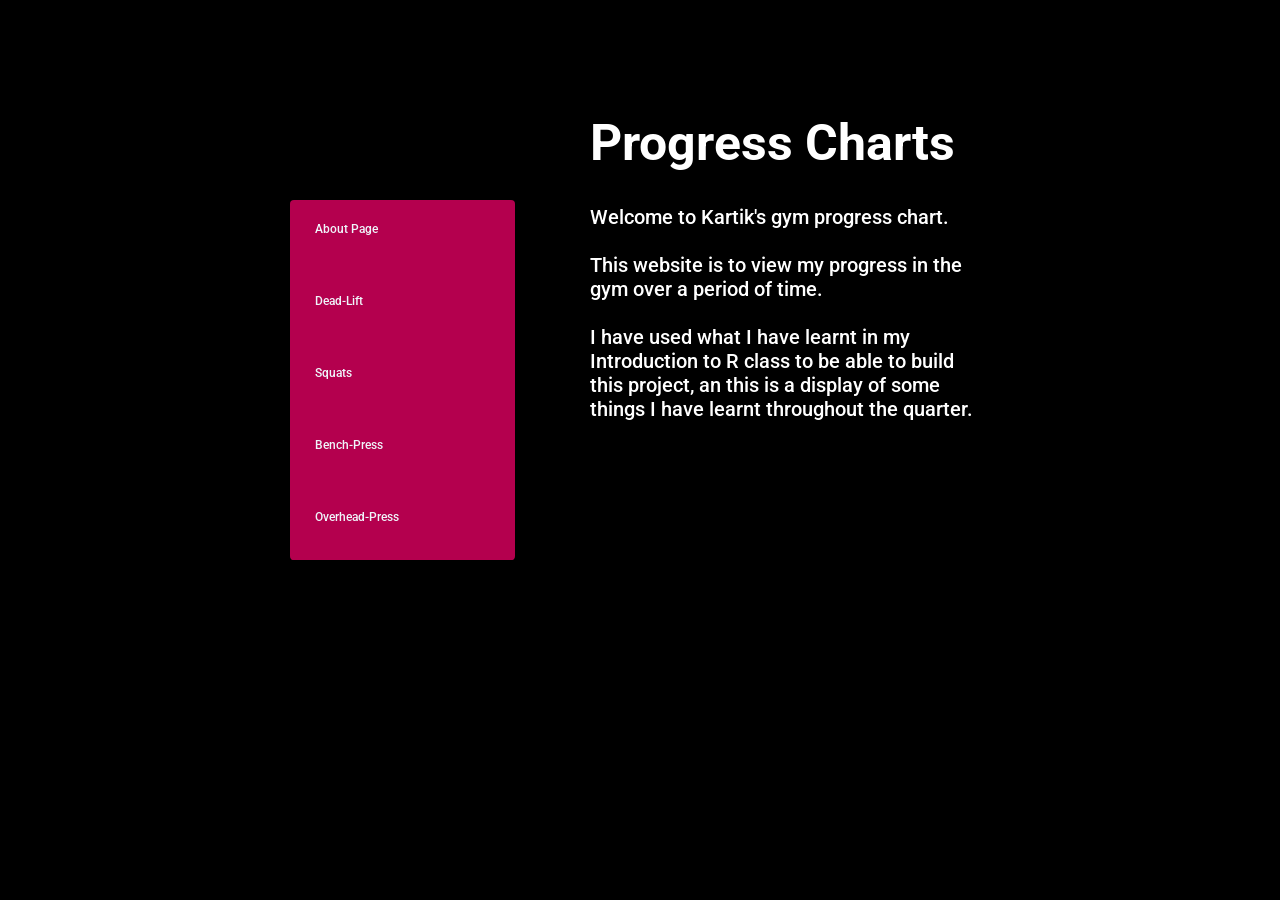
<file: index.html>
<!DOCTYPE html>
<html lang="en" >

<head>
  <meta charset="UTF-8">
  <title>Progress Charts</title>

      <link rel="stylesheet" href="css/style.css">

</head>

<body>

<!-- / Begin Body -->
<div class='swanky'>
  <!-- / Introduction Block -->
  <div class='swanky_title'>
    <h1 >Progress Charts</h1>
<p id = "about">Welcome to Kartik's gym progress chart.<br><br>
This website is to view my progress in the gym over a period of time.<br><br>
I have used what I have learnt in my Introduction to R class to be able to build this project, an this is a display of some things I have learnt throughout the quarter.
</p>
    <p></p>
  </div>
  <!-- Side menu -->
  <div class='swanky_wrapper'>
    <label onclick="loadAbout()">
      <span id = 'about'>About Page</span>
      <div class='bar'></div>
    </label>
    <label onclick="loadDeadlift()">
      <span>Dead-Lift</span>
      <div class='lil_arrow'></div>
      <div class='bar'></div>
    </label>
    <label onclick="loadSquats()">
      <span>Squats</span>
      <div class='bar'></div>
    </label>
    <label onclick="loadBench()">
      <span>Bench-Press</span>
      <div class='bar'></div>
</label>
<label onclick="loadOverhead()">
      <span>Overhead-Press</span>
      <div class='bar'></div>
    </label>

</div>
<!-- End side menu -->
</body>
<script type="text/javascript" src="js/index.js"></script>

</html>
</file>
<file: css/style.css>
@import url(https://fonts.googleapis.com/css?family=Roboto:400,700,300);
ul {
  padding: 0;
  margin: 0;
}



h1 {
  font-size: 50px
}

p{
  font-size: 20px
}

li {
  list-style-type: none;
}

input[type='radio'] {
  display: none;
}

label {
  cursor: pointer;
}

::-webkit-scrollbar {
  display: none;
}

.visible {
  visibility: visible;
  opacity: 1;
  transition: opacity 2s linear;
}
.hidden {
  visibility: hidden;
  opacity: 0;
  transition: visibility 0s 2s, opacity 2s linear;
}

body .swanky {
  margin: auto;
  top: 0;
  bottom: 0;
  left: 0;
  right: 0;
}

body {
  height: 100vh;
  font-weight: 500;
  font-family: "Roboto", sans-serif;
  background: black;
  -webkit-font-smoothing: antialiased;
  font-size: 12px;
  height: 100%;
    margin: 0;
    background-repeat: no-repeat;
    background-attachment: fixed;

}
body .swanky {
  width: 700px;
  position: absolute;
  margin: auto;
  height: 500px;
}
body .swanky_title {
  float: right;
  text-align: left;
  width: 400px;
  color: white;
  position: relative;
  top: -120px;
}
body .swanky_title__social a {
  position: relative;
  overflow: hidden;
  width: 140px;
  margin-right: 15px;
  text-decoration: none;
  padding: 0px 0px 5px 0px;
  height: 40px;
  border: 2px solid white;
  float: left;
  color: white;
  font-size: 12px;
  font-weight: 400;
  margin-top: 20px;
}
body .swanky_title__social a .slide {
  height: 45px;
  width: 100px;
  float: left;
  position: absolute;
  -webkit-transform: skew(20deg);
          transform: skew(20deg);
  left: -120px;
  transition-property: left;
  transition-duration: .2s;
  background: white;
}
body .swanky_title__social a .slide .arrow {
  position: absolute;
  right: 31px;
  top: 24px;
  opacity: 0;
  -webkit-transform: skew(-20deg);
          transform: skew(-20deg);
}
body .swanky_title__social a .slide .arrow .stem {
  width: 10px;
  height: 2px;
  background: #858490;
}
body .swanky_title__social a .slide .arrow .point {
  width: 6px;
  height: 6px;
  border-right: 2px solid #858490;
  top: -3px;
  right: 1px;
  position: absolute;
  -webkit-transform: rotate(45deg);
          transform: rotate(45deg);
  border-top: 2px solid #858490;
}
body .swanky_title__social a img {
  width: 16px;
  margin-left: 10px;
  position: relative;
  margin-right: 8px;
  transition-property: margin-left;
  transition-duration: .1s;
  margin-top: 10px;
  top: 4px;
}
body .swanky_title__social a:hover > .slide {
  left: -70px;
  transition-property: left;
  transition-duration: .1s;
}
body .swanky_title__social a:hover > img {
  margin-left: 40px;
  transition-property: margin-left;
  transition-duration: .1s;
}
body .swanky_title__social a:hover > .slide .arrow {
  right: 11px;
  opacity: 1;
  transition-property: right,opacity;
  transition-delay: .07s;
  transition-duration: .2s;
}
body .swanky .intro {
  float: right;
  color: white;
  width: 370px;
  top: 50px;
  position: relative;
}
body .swanky .intro h1 {
  text-shadow: 0px 2px rgba(0, 0, 0, 0.26);
}
body .swanky .intro p {
  line-height: 20px;
  text-shadow: 0px 1px rgba(0, 0, 0, 0.26);
}
body .swanky_wrapper {
  width: 225px;
  height: auto;
  overflow: hidden;
  border-radius: 4px;
  background: #b4004e;
}
body .swanky_wrapper label {
  padding: 25px;
  float: left;
  height: 72px;
  border-bottom: 1px solid #b4004e;
  position: relative;
  width: 100%;
  color: #eff4fa;
  transition: text-indent .15s, height .3s;
  box-sizing: border-box;
}
body .swanky_wrapper label img {
  margin-right: 10px;
  position: relative;
  top: 2px;
  width: 16px;
}
body .swanky_wrapper label span {
  position: relative;
  top: -3px;
}
body .swanky_wrapper label:hover {
  background: #212e41;
  border-bottom: 1px solid #2A394F;
  text-indent: 4px;
}
body .swanky_wrapper label:hover .bar {
  width: 100%;
}
body .swanky_wrapper label .bar {
  width: 0px;
  transition: width .15s;
  height: 2px;
  position: absolute;
  display: block;
  background: #355789;
  bottom: 0;
  left: 0;
}

body .swanky_wrapper__content {
  position: absolute;
  display: none;
  overflow: hidden;
  left: 0;
  width: 100%;
}
body .swanky_wrapper__content li {
  width: 100%;
  opacity: 0;
  left: -100%;
  background: #15a4fa;
  padding: 25px 0px;
  text-indent: 25px;
  box-shadow: 0px 0px #126CA1  inset;
  transition: box-shadow .3s,text-indent .3s;
  position: relative;
}
body .swanky_wrapper__content li:hover {
  background: #0c93e4;
  box-shadow: 3px 0px #126CA1  inset;
  transition: box-shadow .3s linear,text-indent .3s linear;
  text-indent: 31px;
}
body .swanky_wrapper__content .clear {
  clear: both;
}

input[type='radio']:checked + label .swanky_wrapper__content {
  display: block;
  top: 68px;
  border-bottom: 1px solid #212e41;
}

input[type="radio"]:checked + label > .lil_arrow {
  transition: -webkit-transform 0.8s;
  transition: transform 0.8s;
  transition: transform 0.8s, -webkit-transform 0.8s;
  -webkit-transition-timing-function: cubic-bezier(0.68, -0.55, 0.265, 1.55);
  -webkit-transform: rotate(135deg);
  transform: rotate(135deg);
  border-top: 2px solid #14a3f9;
  border-right: 2px solid #14a3f9;
}

input[type='radio']:checked + label {
  height: 325px;
  background: #212e41;
  text-indent: 4px;
  transition-property: height;
  transition-duration: .6s;
  -webkit-transition-timing-function: cubic-bezier(0.68, -0.55, 0.265, 1.55);
}

input[type='radio']:checked + label .bar {
  width: 0;
}

input[type='radio']:checked + label li:nth-of-type(1) {
  -webkit-animation: in 0.15s 0.575s forwards;
          animation: in 0.15s 0.575s forwards;
  -webkit-transition-timing-function: cubic-bezier(0.68, -0.55, 0.265, 1.55);
  -moz-animation: in 0.15s 0.575s forwards;
  -moz-transition-timing-function: cubic-bezier(0.68, -0.55, 0.265, 1.55);
}
input[type='radio']:checked + label li:nth-of-type(2) {
  -webkit-animation: in 0.15s 0.7s forwards;
          animation: in 0.15s 0.7s forwards;
  -webkit-transition-timing-function: cubic-bezier(0.68, -0.55, 0.265, 1.55);
  -moz-animation: in 0.15s 0.7s forwards;
  -moz-transition-timing-function: cubic-bezier(0.68, -0.55, 0.265, 1.55);
}
input[type='radio']:checked + label li:nth-of-type(3) {
  -webkit-animation: in 0.15s 0.825s forwards;
          animation: in 0.15s 0.825s forwards;
  -webkit-transition-timing-function: cubic-bezier(0.68, -0.55, 0.265, 1.55);
  -moz-animation: in 0.15s 0.825s forwards;
  -moz-transition-timing-function: cubic-bezier(0.68, -0.55, 0.265, 1.55);
}
input[type='radio']:checked + label li:nth-of-type(4) {
  -webkit-animation: in 0.15s 0.95s forwards;
          animation: in 0.15s 0.95s forwards;
  -webkit-transition-timing-function: cubic-bezier(0.68, -0.55, 0.265, 1.55);
  -moz-animation: in 0.15s 0.95s forwards;
  -moz-transition-timing-function: cubic-bezier(0.68, -0.55, 0.265, 1.55);
}

@-webkit-keyframes in {
  from {
    left: -100%;
    opacity: 0;
  }
  to {
    left: 0;
    opacity: 1;
  }
}

@keyframes in {
  from {
    left: -100%;
    opacity: 0;
  }
  to {
    left: 0;
    opacity: 1;
  }
}
.love {
  position: absolute;
  right: 20px;
  bottom: 0px;
  font-size: 11px;
  font-weight: normal;
}
.love p {
  color: white;
  font-weight: normal;
  font-family: 'Open Sans', sans-serif;
}
.love a {
  color: white;
  font-weight: 700;
  text-decoration: none;
}
.love img {
  position: relative;
  top: 3px;
  margin: 0px 4px;
  width: 10px;
}

.brand {
  position: absolute;
  left: 20px;
  bottom: 14px;
}
.brand img {
  width: 30px;
}
</file>
